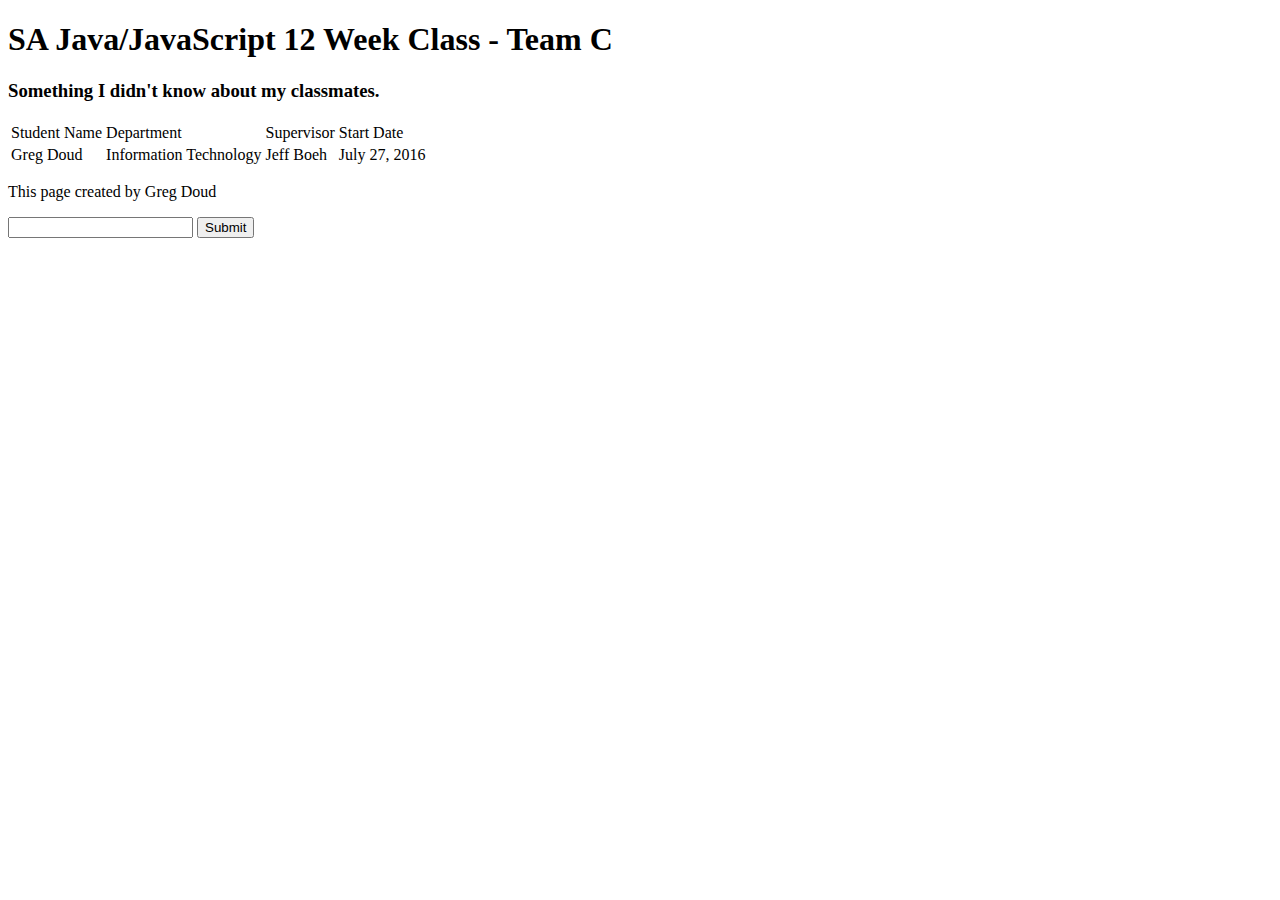
<file: HelloWorld.html>
<!DOCTYPE html>
<html>
<head>
	<title>SA Java/JavaScript 12 Week Class - Team C</title>
</head>
<body>
	<h1>SA Java/JavaScript 12 Week Class - Team C</h1>
	<h3>Something I didn't know about my classmates.</h3>
	<table>
	<thead>
	<tr><td>Student Name</td><td>Department</td><td>Supervisor</td><td>Start Date</td></tr>
	</thead>
	<tbody>
	<tr><td>Greg Doud</td><td>Information Technology</td><td>Jeff Boeh</td><td>July 27, 2016</td></tr>
	</tbody>
	</table>
	<p>This page created by Greg Doud</p>
	<form method="get" action="HelloWorldProcessor.html">
		<input type="text" name="aField" id="aField">
		<input type="submit" value="Submit">
	</form>
</body>
</html>
</file>
<file: JsMvc.html>
<!DOCTYPE html>
<html>
	<meta charset="utf-8">
	<title>JS MVC</title>
	<link src="https://maxcdn.bootstrapcdn.com/bootstrap/3.3.7/css/bootstrap.min.css">
	<script src="http://code.jquery.com/jquery-3.1.0.min.js"></script>
	<script>
		$(function() {
			var count = 0;

			function render() {
				$("input:text").val(count);
				if(count >= 8) {
					$("#count").css("color", "red");
				} else {
					$("#count").css("color", "black");
				}
				if(count % 2 == 0)
					$("#count").css("font-style", "italic");
				else
					$("#count").css("font-style", "normal");
			}

			$("#up").click(function() {
				count++;
				render();
			})

			$("#dn").click(function() {
				count--;
				render();
			})

		})
	</script>
<head>
</head>
<body>
	<button id="up">UP</button>
	<input type="text" id="count" value="0">
	<button id="dn">DOWN</button>
</body>
</html>
</file>
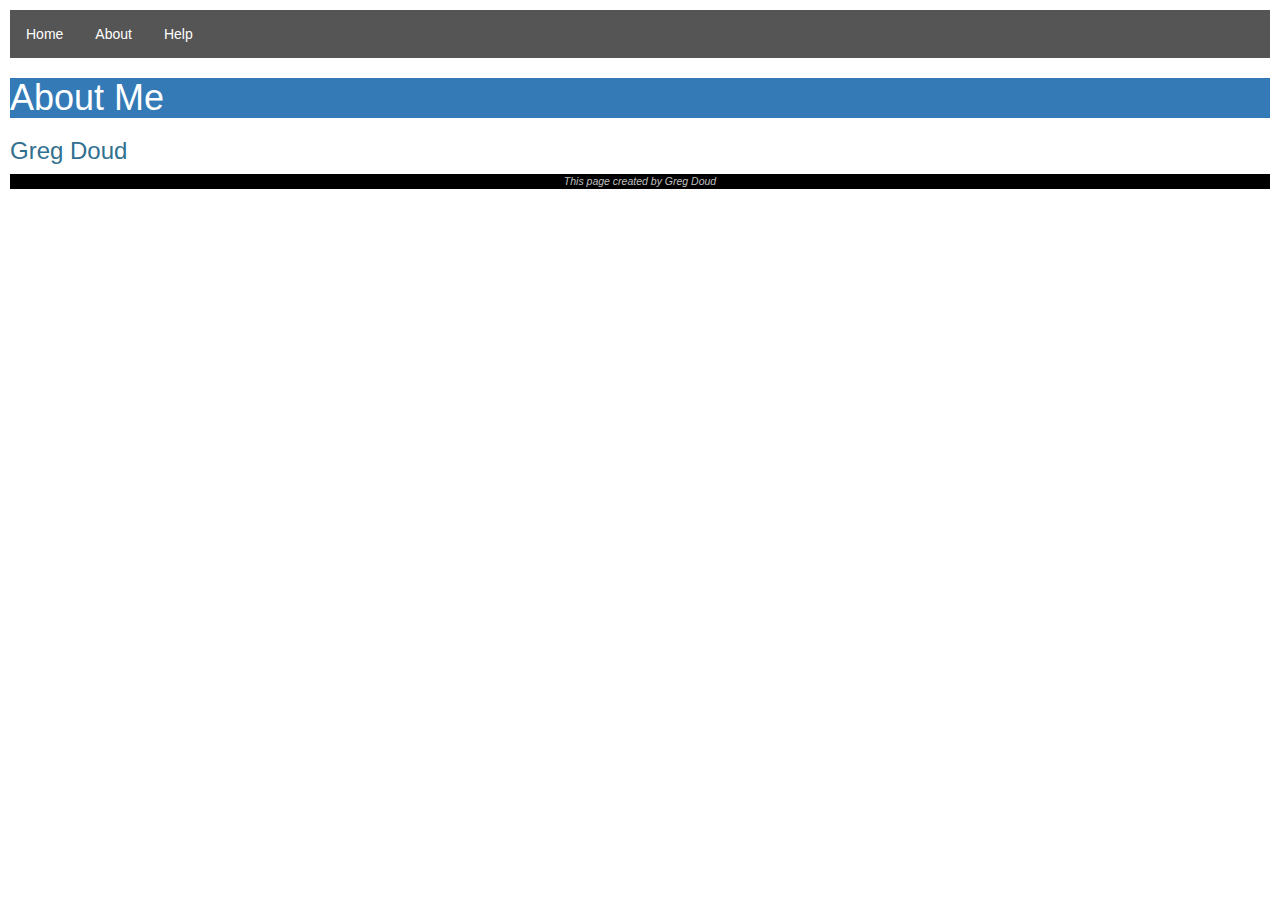
<file: Day22/about.html>
<!DOCTYPE html>
<html>
	<head>
		<title>SSA Java/JavaScript 12 Week Class - Team C</title>
		<link rel="stylesheet" type="text/css" href="default.css">
		<link rel="stylesheet" type="text/css" href="home.css">
		<!-- Bootstrap -->
    	<link href="css/bootstrap.min.css" rel="stylesheet">
	</head>

	<body>
		<div>
			<ul class="menu">
				<li><a href="index.html">Home</a></li>
				<li><a href="about.html">About</a></li>			
				<li><a href="help.html">Help</a></li>			
			</ul>
		</div>
		<h1 class="bg-primary">About Me</h1>
		<h3 class="text-info">Greg Doud</h3>
		<div id="footer">
		<p>This page created by Greg Doud</p>
		</div>
	</body>
</html>
</file>
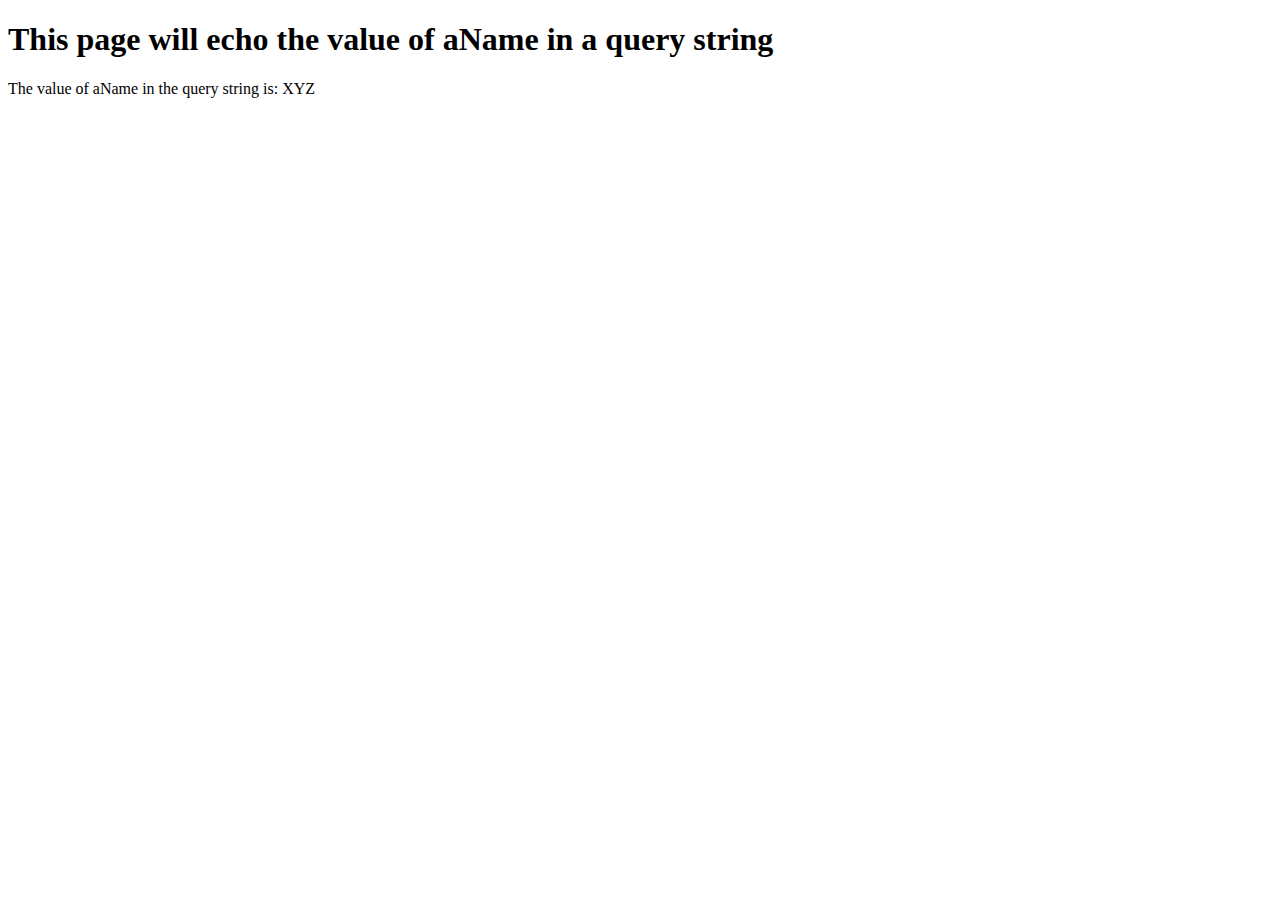
<file: Day22/echoQueryString.html>
<!DOCTYPE html>
<html>
<head>
	<title>The Echo Query String Web Page</title>
</head>
<body onload="OnStart();">
	<h1>This page will echo the value of aName in a query string</h1>
	<span>The value of aName in the query string is: </span><label id="abc">XYZ</label>
	<script type="text/javascript">
	//<![CDATA[
	function OnStart() {
		var someText = getQueryVariable("aName").replace(/\+/g, ' ');
		//alert(someText);
		document.getElementById("abc").innerText = someText;
	}
	function getQueryVariable(variable) {
	    var query = window.location.search.substring(1);
	    var vars = query.split('&');
	    for (var i = 0; i < vars.length; i++) {
	        var pair = vars[i].split('=');
	        if (decodeURIComponent(pair[0]) == variable) {
	            return decodeURIComponent(pair[1]);
	        }
	    }
	    console.log('Query variable %s not found', variable);
	}	
	//]]>	
	</script>
</body>
</html>
</file>
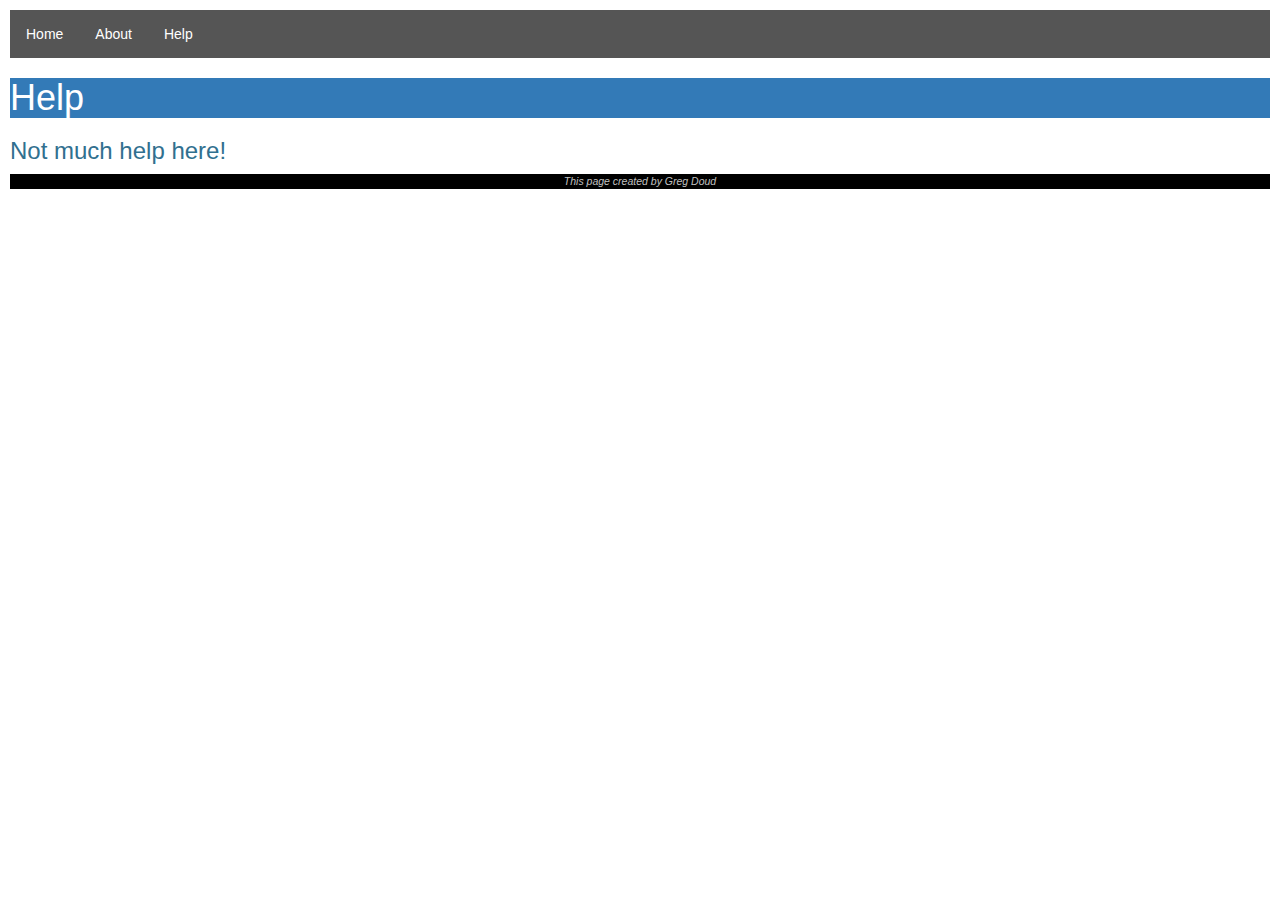
<file: Day22/help.html>
<!DOCTYPE html>
<html>
	<head>
		<title>Help</title>
		<link rel="stylesheet" type="text/css" href="default.css">
		<link rel="stylesheet" type="text/css" href="home.css">
		<!-- Bootstrap -->
    	<link href="css/bootstrap.min.css" rel="stylesheet">
	</head>

	<body>
		<div>
			<ul class="menu">
				<li><a href="index.html">Home</a></li>
				<li><a href="about.html">About</a></li>			
				<li><a href="help.html">Help</a></li>			
			</ul>
		</div>
		<h1 class="bg-primary">Help</h1>
		<h3 class="text-info">Not much help here!</h3>
		<div id="footer">
		<p>This page created by Greg Doud</p>
		</div>
	</body>
</html>
</file>
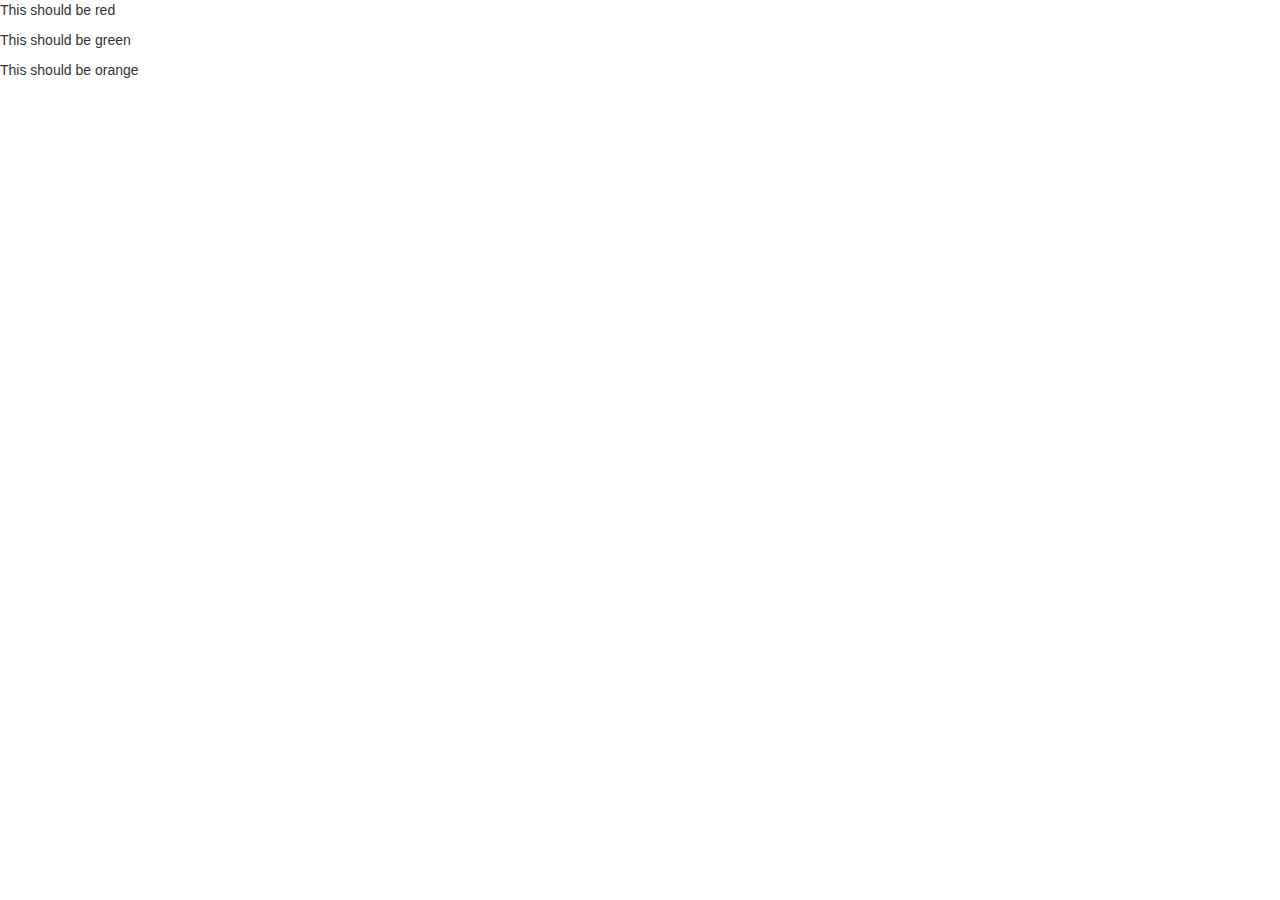
<file: Day22/index2.html>
<!DOCTYPE html>
<html>
<head>
	<title>A page to just play with styles</title>
    <link href="css/bootstrap.min.css" rel="stylesheet">
    <script type="text/javascript" src="js/bootstrap.min.js" />
</head>
<style>
	p span { color: orange; }
	div div p span { color: red; }
	div p span { color: green; }
</style>
<script type="text/javascript">
	
</script>
<body>
	<div>
		<div>
			<p>
				<span>This should be red</span>
			</p>
		</div>
		<p>
			<span>This should be green</span>
		</p>
	</div>
	<p>
		<span>This should be orange</span>
	</p>
</body>
</html>
</file>
<file: Day22/default.css>
body {
	font:normal normal normal 12pt/16.5px Tahoma, Arial, san-serif;
	width: 100%;
	padding: 10px;
}
img {
	height:100px;
	width:100px;
}
/* This is for an ID */
#rightdiv {
	color:black;
}
.orangetext {
	color:orange;
}
.italictext {
	font-style:italic;
}

span { 
	color:red;
	font-weight:bold;
}
table, tr, td {
	border:1px solid silver;
	border-collapse: collapse;
	vertical-align: top;
}
table {
	margin: 0 auto;
}
thead {
	font-style: italic;
}
tbody {
	font-size: 1.2em;
}
td {
	width: 200px;
}
div.column {
	width:49%;
	display: inline-block;
	text-align: left;
	vertical-align: top;
}
#footer p {
	width: 100%;
	font-size: .75em;
	background-color: black;
	color:silver;
	font-style: italic;
	text-align: center;
}
</file>
<file: Day22/home.css>
/* home.css */
ul.menu {
    list-style-type: none;
    margin: 0;
    padding: 0;
    overflow: hidden; /* clip any overflow text */
    background-color: #555;
}

ul.menu li {
    float: left;
}
li a:hover {
    background-color: #111;
}			
ul.menu li a {
    display: block;
    color: white;
    text-align: center;
    padding: 14px 16px;
    text-decoration: none;
}
</file>
